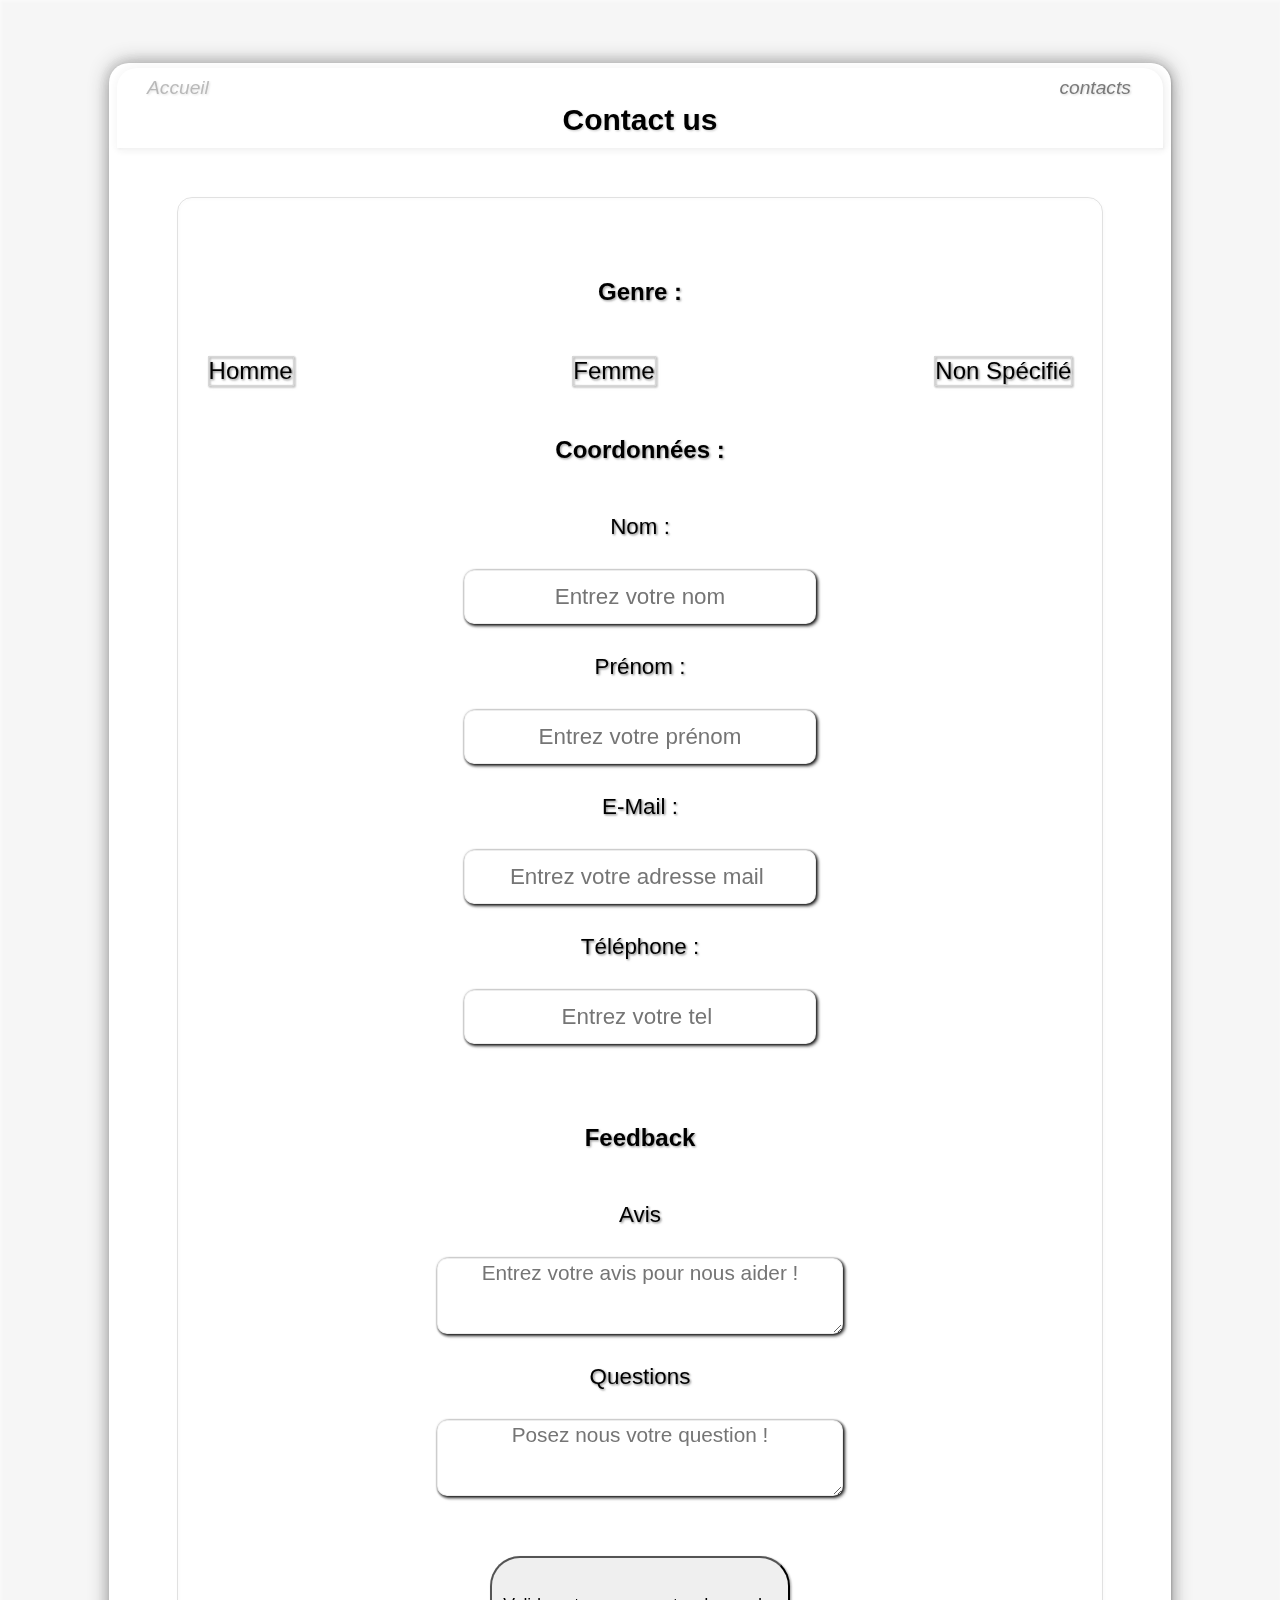
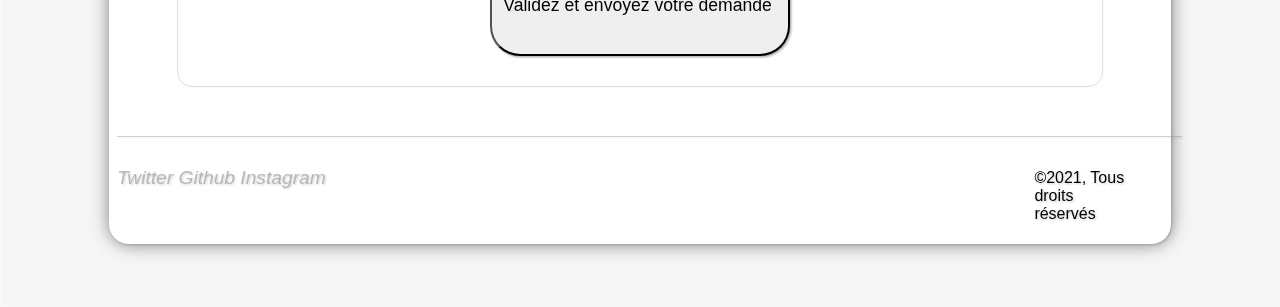
<file: contacts.html>
<!DOCTYPE html>
<html lang="en">

<head>
    <meta charset="UTF-8">
    <meta http-equiv="X-UA-Compatible" content="IE=edge">
    <meta name="viewport" content="width=device-width, initial-scale=1.0">
    <title>Document</title>
    <link rel="stylesheet" href="assets/style2.css">
</head>

<body>
    <div id="contact-container">
        <header>
            <p id="name"><strong>Contact us</strong></p>
            <nav>
                <a href="index.html" id=accueil class="pages">Accueil</a>
                <a href="contacts.html" id=contacts class="pages">contacts</a>
            </nav>
        </header>
        <div id="form">

            <form action="get">
                <section id=form-container>
                    <h2>Genre :</h2>
                    <div id="genre">
                        <input name="genre" id="man" class="radio" type="radio" required not-checked> <label class="genre-label" for="man">Homme</label>
                        <input name="genre" id="woman" class="radio" type="radio" required not-checked> <label class="genre-label" for="woman">Femme</label>
                        <input name="genre" id="no-genre" class="radio" type="radio" required not-checked> <label class="genre-label" for="no-genre">Non Spécifié</label>
                    </div>
                    <h2>Coordonnées :</h2>
                    <div id="coordinates">
                        <label for="username">Nom :</label> <input type="text" id="username" class="text" name="name" placeholder="Entrez votre nom" required pattern="([\w])">
                        <label for="userFirstname">Prénom :</label> <input type="text" id="userfirstname" class="text" name="firstname" placeholder="Entrez votre prénom" required pattern="([\w])">
                        <label for="email">E-Mail :</label> <input type="email" id="email" class="text" name="mail" placeholder="Entrez votre adresse mail " required pattern="[\w.-]+@[\w.-]+\.[a-z]{1,}">
                        <label for="tel ">Téléphone :</label> <input type="tel " id="tel " class="text " name="tel " placeholder="Entrez votre tel " required pattern="[0-9]{10} ">
                    </div>
                    <h2>Feedback</h2>
                    <div id="Feedback">
                        <label for="avis ">Avis</label> <textarea type="text " id="avis " class="textarea " placeholder="Entrez votre avis pour nous aider !"></textarea>
                        <label for="questions ">Questions</label> <textarea type="text" id="questions" class="textarea" placeholder="Posez nous votre question !"></textarea>

                    </div>



                    <input type="submit" id="Submit" value="Validez et envoyez votre demande ">

                </section>
            </form>
        </div>



        <footer>
            <div class="social">

                <a class='pages' id="twitter " href="https://twitter.com/ " target="_blank ">
                    Twitter
                </a>

                <a class='pages' id="github " href="https://github.com/ " target="_blank ">
                    Github
                </a>

                <a class='pages' id="insta " href="https://instagram.com/ " target="_blank ">
                    Instagram
                </a>

            </div>

            <p id="Copyright">©2021, Tous droits réservés</p>
        </footer>
    </div>
</body>

</html>
</file>
<file: assets/style2.css>
* {
    font-family: 'Quicksand', sans-serif;
    filter: drop-shadow(1px 1px 1px rgba(0, 0, 0, 0.108));
}

body {
    background-color: rgba(249, 249, 249, 0.827);
    filter: drop-shadow(0px 0px 0px rg);
}

#contact-container {
    margin: 5% 8%;
    border-radius: 20px;
    box-shadow: 0px 0px 20px rgba(0, 0, 0, 0.404);
    padding: 0.3em 3%;
    background-color: rgb(255, 255, 255);
    justify-content: center;
}

#name {
    font-size: 30px;
    text-align: center;
}


/*----------------------------------------------------------------*/

h2 {
    text-align: center;
    margin: 50px 0px;
}

header {
    background-color: rgb(255, 255, 255);
    width: 100%;
    height: 70px;
    padding: 0.3em 3%;
    margin-left: -3%;
    border-top-left-radius: 20px;
    border-top-right-radius: 20px;
    box-shadow: 0px 0px 10px rgb(255, 255, 255)
}

.pages {
    width: 8em;
    position: relative;
    font-size: 1.2em;
    text-decoration: none;
    font-style: italic;
    color: rgba(137, 137, 137, 0.553);
}

#accueil,
#contacts {
    display: flex;
    flex-wrap: wrap;
    margin-top: -90px;
}

#accueil {
    float: left;
}

#contacts {
    float: right;
    color: rgba(88, 88, 88, 0.786);
    margin-right: -80px;
}


/* ================================================================= */

.social {
    border-top: 1px solid rgba(134, 134, 134, 0.368);
    width: 108%;
    padding-top: 30px;
    margin-left: -30px;
}

#insta,
#github,
#twitter {
    margin-right: 30px;
}

#Copyright {
    margin-left: 90%;
    margin-top: -20px;
}


/* ================================================================= */

label {
    font-size: 1.4em;
}

#form {
    margin: 5% 3%;
    border: 1px solid rgba(161, 161, 161, 0.313);
    border-radius: 15px;
    padding: 30px;
}

#genre,
#coordinates {
    display: flex;
    flex-wrap: wrap;
}

#genre {
    justify-content: space-between;
}

#coordinates {
    flex-direction: column;
    align-items: center;
}

.genre-label {
    font-size: 1.5em;
    border: 1px solid rgb(215, 215, 215);
}

input[type="radio"]:not(:checked),
input[type="radio"]:checked {
    display: none;
}

input[type="radio"]:checked+label {
    background: rgba(185, 185, 185, 0.205);
    transform: scale(1.15);
    color: rgb(0, 0, 0);
    border: solid 1px rgb(175, 175, 175);
    transition: color 3.0;
    transition: 2.4s;
}

input[type="radio"]:not(:checked)+label {
    transform: scale(1);
    transition: 2.4s;
}

.text {
    width: 40%;
    min-width: 300px;
    height: 50px;
    margin: 30px;
    font-size: 1.4em;
    border: solid 1px rgba(207, 207, 207, 0.37);
    border-radius: 10px;
    box-shadow: 1px 1px 3px black;
    text-align: center;
}

#Feedback {
    display: flex;
    flex-direction: column;
    align-items: center;
    flex-wrap: wrap;
}

.textarea {
    width: 40%;
    min-width: 400px;
    max-width: 400px;
    height: 70px;
    border: solid 1px rgba(207, 207, 207, 0.37);
    border-radius: 10px;
    box-shadow: 1px 1px 3px black;
    margin: 30px;
    font-size: 1.3em;
    text-align: center;
}

#Submit {
    margin-left: 50%;
    transform: translateX(-50%);
    width: 300px;
    height: 100px;
    border-radius: 30px;
    margin-top: 30px;
    font-size: 1.1em
}


/* =================================================================*/

@media screen and (max-width: 1250px) {
    .social {
        border-top: 1px solid rgba(134, 134, 134, 0.368);
        width: 108%;
        padding-top: 30px;
        margin-left: -30px;
    }
    #insta,
    #github,
    #twitter {
        margin-right: 30px;
    }
    .symbol {
        margin-top: 20px;
    }
    @media screen and (max-width: 900px) {
        header {
            width: 650px;
            margin-left: 15px;
            height: 150px;
        }
        #cv-container {
            width: 45em;
            margin-right: 0px;
            margin-left: 180px;
            padding: 0px;
        }
        #accueil {
            top: -50px;
            left: 50px;
        }
        #contacts {
            left: 120px;
        }
        #name {
            font-size: 2.4em;
            width: 30%;
        }
        #pp {
            width: 30%;
            min-width: 600px;
        }
        #desc,
        h1 {
            width: 40%
        }
        h1 {
            font-size: 2.4em;
            margin-left: -80px;
        }
        #desc {
            font-size: 1.5em;
        }
        #accueil {
            font-size: 1.8em;
        }
        #contacts {
            margin-left: 350px;
            margin-top: -40px;
            font-size: 1.8em;
        }
        #insta,
        #twitter,
        #github {
            margin-left: 30px;
        }
    }
    @media screen and (max-width: 740px) {
        #contact-container {
            margin-left: 30%;
            width: 650px;
        }
        header {
            width: 580px;
        }
        #accueil {
            top: -50px;
            left: 50px;
        }
        #contacts {
            left: 78px;
        }
        #collab-title {
            margin-bottom: 0px;
        }
    }
    @media screen and (max-width: 400px) {
        #contact-container {
            margin-left: 180px;
            width: 600px;
        }
        header {
            width: 530px;
        }
    }
}
</file>
